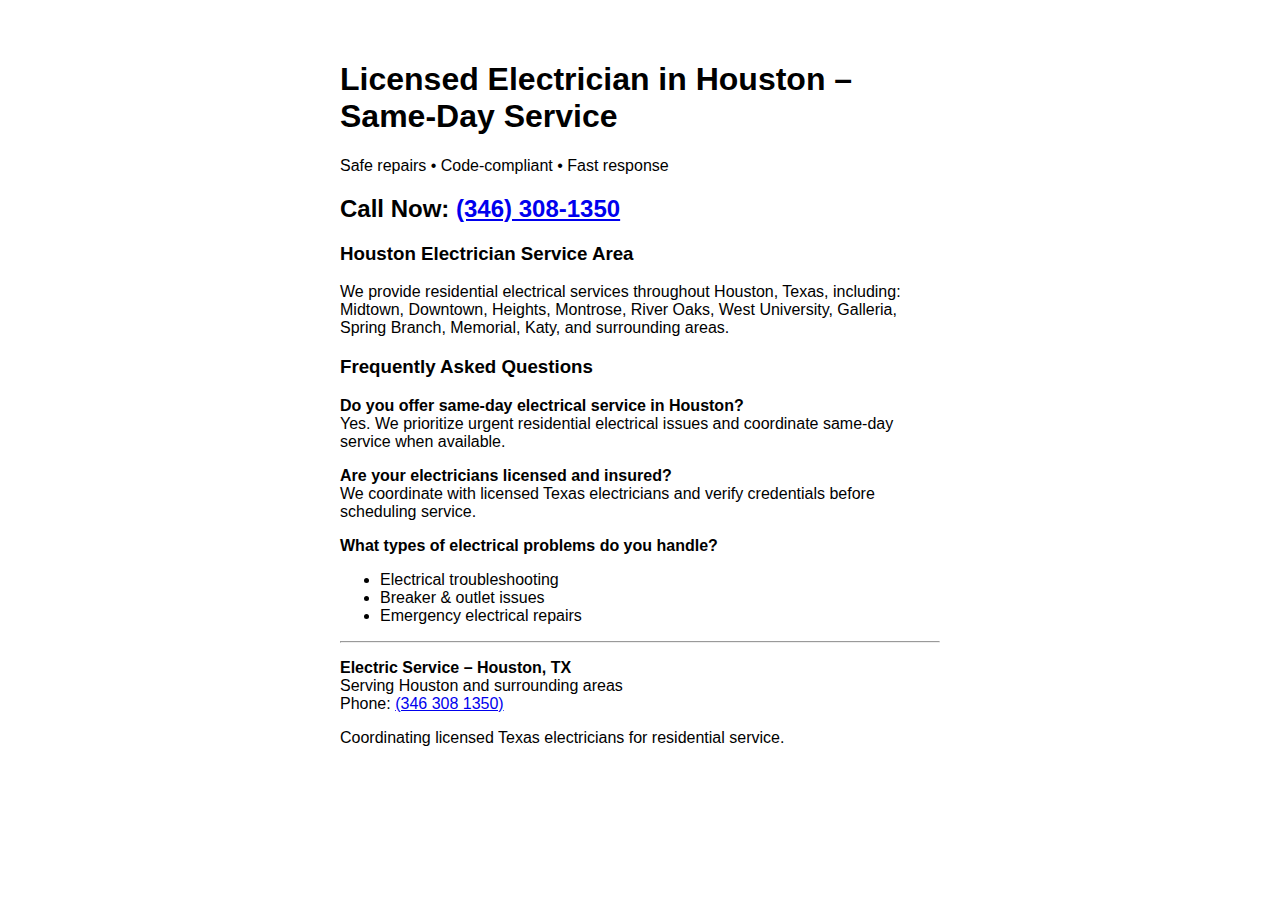
<file: index.html>
<!DOCTYPE html>

<html>
<head>
  <meta name="google-site-verification" content="Ll7pp3VrfGjrVUm4s9PMEhMrsaHg6uTmkS8a1YWrf-A" />
<title>Licensed Electrician in Houston – Same-Day Service</title>
  <meta name="viewport" content="width=device-width, initial-scale=1">
  <meta name="description" content="Residential electrician in Houston offering same-day service for breaker issues, outlet failures, and urgent electrical repairs. Call now.">

</head>
<body style="font-family: Arial; padding: 40px; max-width: 600px; margin: auto;">

<h1>Licensed Electrician in Houston – Same-Day Service</h1>

<p>Safe repairs • Code-compliant • Fast response</p>

<h2>Call Now: <a href="tel:3463081350">(346) 308-1350</a></h2>

  <h3>Houston Electrician Service Area</h3>

<p>
We provide residential electrical services throughout Houston, Texas, including:
Midtown, Downtown, Heights, Montrose, River Oaks, West University, Galleria,
Spring Branch, Memorial, Katy, and surrounding areas.
</p>
<h3>Frequently Asked Questions</h3>

<p><strong>Do you offer same-day electrical service in Houston?</strong><br>
Yes. We prioritize urgent residential electrical issues and coordinate same-day service when available.</p>

<p><strong>Are your electricians licensed and insured?</strong><br>
We coordinate with licensed Texas electricians and verify credentials before scheduling service.</p>

<p><strong>What types of electrical problems do you handle?</strong><br></p>
<ul>
  <li>Electrical troubleshooting</li>
  <li>Breaker & outlet issues</li>
  <li>Emergency electrical repairs</li>
</ul>
<hr>

<p>
<strong>Electric Service – Houston, TX</strong><br>
Serving Houston and surrounding areas<br>
Phone: <a href="tel:3463081350">(346 308 1350)</a>
</p>
<p>Coordinating licensed Texas electricians for residential service.</p>

</html>
</file>
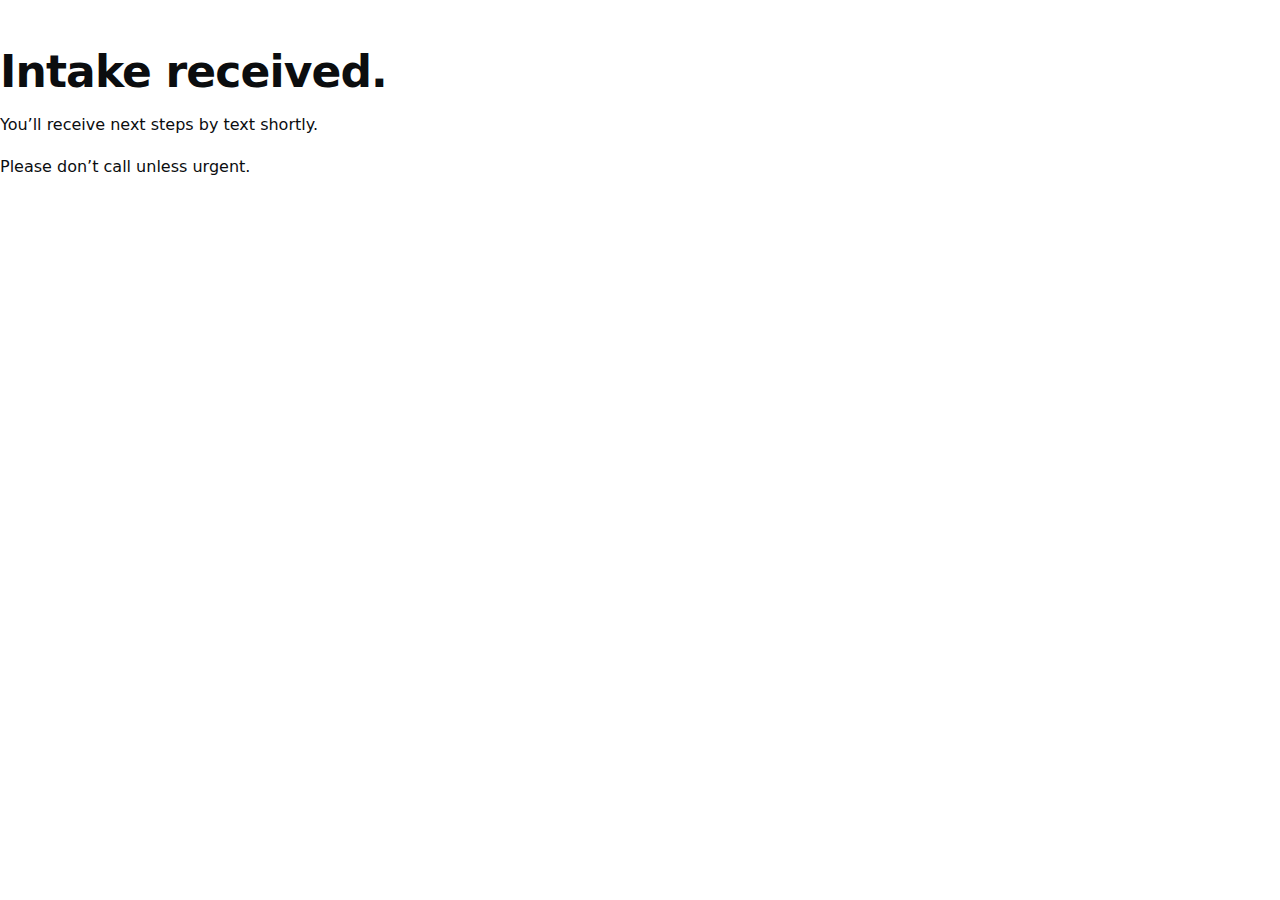
<file: confirmation.html>
<!DOCTYPE html>
<html lang="en">
<head>
  <meta charset="UTF-8"/>
  <meta name="viewport" content="width=device-width, initial-scale=1.0"/>
  <title>Intake Received</title>
  <link rel="stylesheet" href="styles.css"/>
</head>
<body>
<section class="hero">
  <h1>Intake received.</h1>
  <p id="who"></p>
  <p>You’ll receive next steps by text shortly.</p>
  <p>Please don’t call unless urgent.</p>
</section>

<script>
  const params = new URLSearchParams(window.location.search);
  const name = params.get("name");
  document.getElementById("who").textContent = name ? `Thanks, ${name}.` : "";
</script>
</body>
</html>
</file>
<file: styles.css>
:root{
  --bg:#ffffff;
  --bg-alt:#f6f7f8;
  --text:#0b0d0f;
  --muted:#4a5561;
  --border:#d9dde2;
  --accent:#0b5fff;

  --radius:16px;
  --shadow:none;

  --container:720px;

  --space-1:8px;
  --space-2:12px;
  --space-3:16px;
  --space-4:24px;
  --space-5:32px;
  --space-6:48px;
  --space-7:72px;
}

*{box-sizing:border-box}
html,body{height:100%}
body{
  margin:0;
  font-family: system-ui, -apple-system, Segoe UI, Roboto, Helvetica, Arial, "Apple Color Emoji","Segoe UI Emoji";
  color:var(--text);
  background:var(--bg);
  line-height:1.6;
}

a{color:inherit; text-decoration:none}
a.link{
  color:var(--accent);
  text-decoration:underline;
  text-underline-offset:3px;
}
a.link:hover{opacity:.9}

.container{
  max-width: calc(var(--container) + 48px);
  margin: 0 auto;
  padding: 0 20px;
}

.section{
  padding: var(--space-6) 0;
}
@media (min-width: 900px){
  .section{padding: var(--space-7) 0;}
  .container{padding: 0 24px;}
}

.section--alt{
  background:var(--bg-alt);
  border-top:1px solid var(--border);
  border-bottom:1px solid var(--border);
}

h1{
  font-size: clamp(34px, 4.2vw, 44px);
  line-height: 1.1;
  letter-spacing: -0.02em;
  margin: 0 0 var(--space-3);
}
h2{
  font-size: clamp(20px, 2.4vw, 24px);
  line-height:1.25;
  letter-spacing: -0.01em;
  margin:0 0 var(--space-3);
}
h3{
  font-size:16px;
  margin:0 0 var(--space-2);
}
p{margin:0 0 var(--space-3); color:var(--text)}
.small{font-size:14px; color:var(--muted)}
.fineprint{font-size:13px; color:var(--muted); margin-top: var(--space-2)}
.subhead{font-size:18px; color:var(--muted); margin-bottom: var(--space-4)}

.site-header{
  position: sticky;
  top: 0;
  background: rgba(255,255,255,0.92);
  backdrop-filter: blur(10px);
  border-bottom:1px solid var(--border);
  z-index: 10;
}
.header-inner{
  display:flex;
  align-items:center;
  justify-content:space-between;
  padding: 14px 0;
  gap: var(--space-4);
}
.brand{
  display:flex;
  align-items:center;
  gap: 12px;
  min-width: 200px;
}
.brand-mark{
  width: 14px;
  height: 14px;
  border-radius: 999px;
  background: var(--text);
}
.brand-name{font-weight:700; letter-spacing:-0.01em}
.brand-sub{font-size:13px; color:var(--muted)}
.header-actions{
  display:flex;
  align-items:center;
  gap: 14px;
}

.card{
  background: var(--bg);
  border: 1px solid var(--border);
  border-radius: var(--radius);
  padding: var(--space-4);
  box-shadow: var(--shadow);
}
.card-title{font-weight:700}
.card-divider{height:1px; background:var(--border); margin: var(--space-4) 0}

.hero{padding-top: var(--space-6)}
.hero-grid{
  display:grid;
  gap: var(--space-5);
}
@media (min-width: 900px){
  .hero-grid{
    grid-template-columns: 1.35fr .65fr;
    align-items:start;
  }
}

.badges{
  display:flex;
  flex-wrap:wrap;
  gap: 10px;
  margin: 0 0 var(--space-4);
}
.badge{
  border:1px solid var(--border);
  border-radius: 999px;
  padding: 8px 12px;
  font-size: 13px;
  color: var(--muted);
  background: #fff;
}

.cta-row{
  display:flex;
  flex-wrap:wrap;
  align-items:center;
  gap: 14px;
  margin: var(--space-4) 0 var(--space-2);
}

.btn{
  display:inline-flex;
  align-items:center;
  justify-content:center;
  gap:10px;
  border-radius: 12px;
  padding: 12px 16px;
  font-weight: 650;
  border: 1px solid transparent;
  cursor: pointer;
}
.btn--primary{
  background: var(--text);
  color: #fff;
}
.btn--primary:hover{opacity:.92}
.btn--full{width:100%}

.grid-2{
  display:grid;
  gap: var(--space-4);
}
@media (min-width: 900px){
  .grid-2{grid-template-columns: 1fr 1fr;}
}

.list{
  margin:0;
  padding-left: 18px;
  color: var(--text);
}
.list li{margin-bottom: 10px}

.steps{
  display:grid;
  gap: var(--space-3);
}
.step{
  display:flex;
  gap: var(--space-3);
  align-items:flex-start;
}
.step-num{
  width: 34px;
  height: 34px;
  border-radius: 999px;
  border: 1px solid var(--border);
  display:flex;
  align-items:center;
  justify-content:center;
  font-weight:700;
  flex: 0 0 auto;
}
.step-title{font-weight:700; margin-bottom: 4px}

.form-wrap{
  display:grid;
  gap: var(--space-4);
}
@media (min-width: 900px){
  .form-wrap{
    grid-template-columns: 1fr 1fr;
    align-items:start;
  }
}

.form label{
  display:block;
  margin-bottom: var(--space-3);
}
.form label span{
  display:block;
  font-size: 14px;
  margin-bottom: 8px;
  color: var(--text);
  font-weight: 600;
}
.req{color: var(--accent); font-weight: 700}
.help{display:block; font-size:13px; color: var(--muted); margin-top: 6px}

input, textarea, select{
  width: 100%;
  border: 1px solid var(--border);
  border-radius: 12px;
  padding: 12px 12px;
  font-size: 16px;
  background: #fff;
  color: var(--text);
  outline: none;
}
textarea{resize: vertical; min-height: 110px}
input:focus, textarea:focus, select:focus{
  border-color: rgba(11,95,255,0.55);
  box-shadow: 0 0 0 4px rgba(11,95,255,0.12);
}

.site-footer{
  border-top: 1px solid var(--border);
  padding: var(--space-5) 0;
  background: #fff;
}
.footer-inner{
  display:grid;
  gap: var(--space-4);
}
@media (min-width: 900px){
  .footer-inner{grid-template-columns: 1fr 1fr 1fr;}
}
.footer-title{font-weight:700; margin-bottom: 6px}

@media (prefers-color-scheme: dark){
  :root{
    --bg:#0b0d0f;
    --bg-alt:#101316;
    --text:#f4f6f8;
    --muted:#b5bec8;
    --border:#2a3138;
    --accent:#6aa5ff;
  }
  body{background:var(--bg); color:var(--text)}
  .site-header{
    background: rgba(11,13,15,0.85);
    border-bottom:1px solid var(--border);
  }
  .badge{background: transparent}
  input, textarea, select{background: transparent}
  .btn--primary{background: #f4f6f8; color:#0b0d0f}
}
</file>
